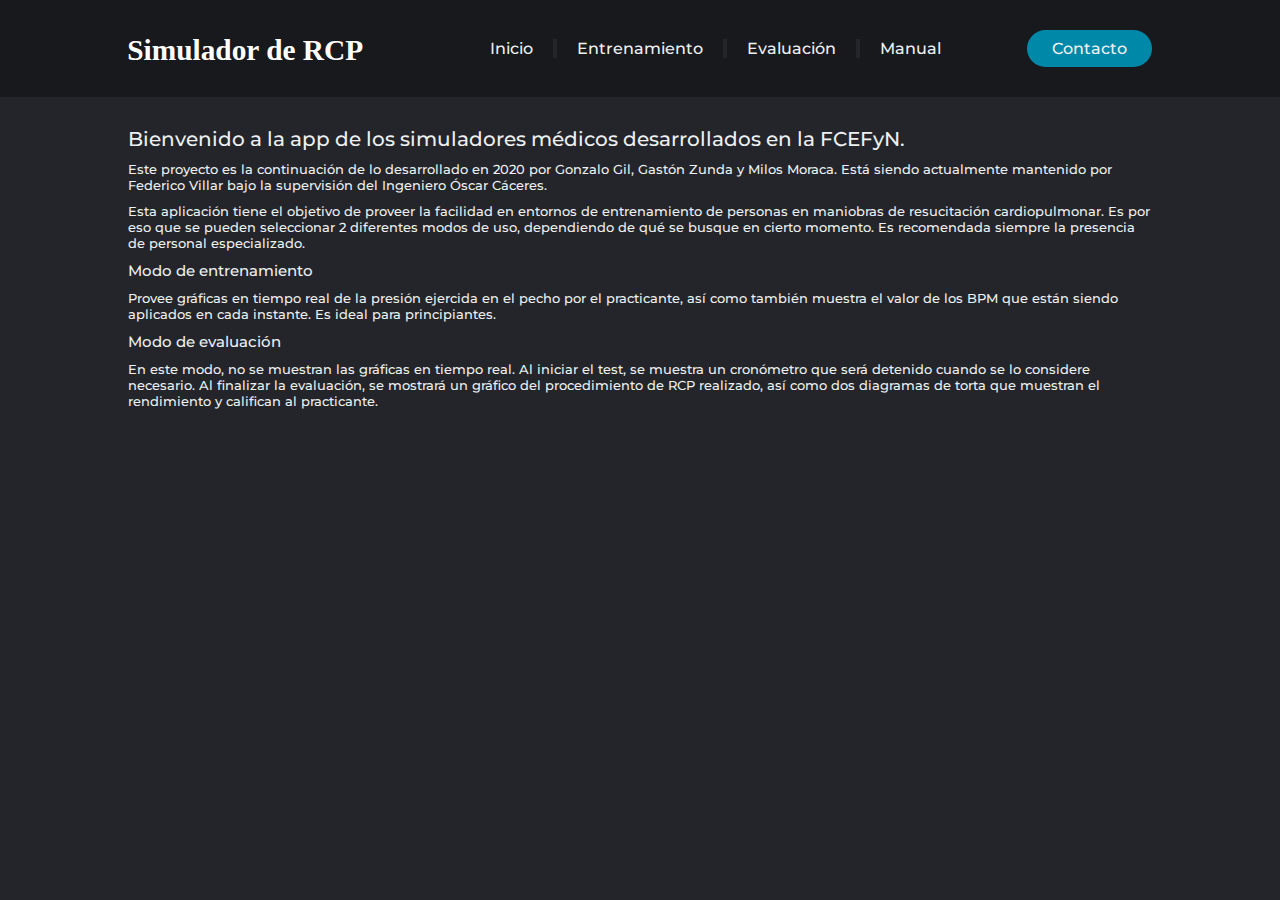
<file: simuladorRCP_Chrome/webApp/index.html>
<!DOCTYPE html>
<html>
  <head>
    <meta http-equiv="X-UA-Compatible" content="IE=edge,chrome,safari=1" />
    <meta charset="UTF-8" />
    <link rel="icon" href="images/titleIcon.ico">
    <title>Simulador de RCP</title>
    <link rel="stylesheet" href="index.css" />
  </head>
  <body>
    <header>
      <img class="logo" src="images/forAppIcon.svg" alt="logo" />
      <nav>
        <ul class="nav__links">
          <li><a href="#">Inicio</a></li>
          <li><a href="training.html">Entrenamiento</a></li>
          <li><a href="exam.html">Evaluación</a></li>
          <li><a href="userManual.html">Manual</a></li>
        </ul>
      </nav>
      <a class="cta" href="contact.html"><button>Contacto</button></a>
    </header>
    <div class="main">
      <div id="topText">
        <h1>
          Bienvenido a la app de los simuladores médicos desarrollados en la
          FCEFyN.
        </h1>
        <p>
          Este proyecto es la continuación de lo desarrollado en 2020 por Gonzalo Gil, 
          Gastón Zunda y Milos Moraca. Está siendo actualmente mantenido por Federico Villar 
          bajo la supervisión del Ingeniero Óscar Cáceres.
        </p>
        <p>
          Esta aplicación tiene el objetivo de proveer la facilidad en entornos de entrenamiento
           de personas en maniobras de resucitación cardiopulmonar. Es por eso que se pueden seleccionar
            2 diferentes modos de uso, dependiendo de qué se busque en cierto momento. Es recomendada
             siempre la presencia de personal especializado.
        </p>
        <h2>Modo de entrenamiento</h2>
        <p>
          Provee gráficas en tiempo real de la presión ejercida en el pecho por el practicante, así como 
          también muestra el valor de los BPM que están siendo aplicados en cada instante. Es ideal 
          para principiantes.
        </p>
        <h2>Modo de evaluación</h2>
        <p>
          En este modo, no se muestran las gráficas en tiempo real. Al iniciar el test, se muestra un 
          cronómetro que será detenido cuando se lo considere necesario. Al finalizar la evaluación, se 
          mostrará un gráfico del procedimiento de RCP realizado, así como dos diagramas de torta que 
          muestran el rendimiento y califican al practicante.
        </p>
      
    </div>
  </body>
</html>
</file>
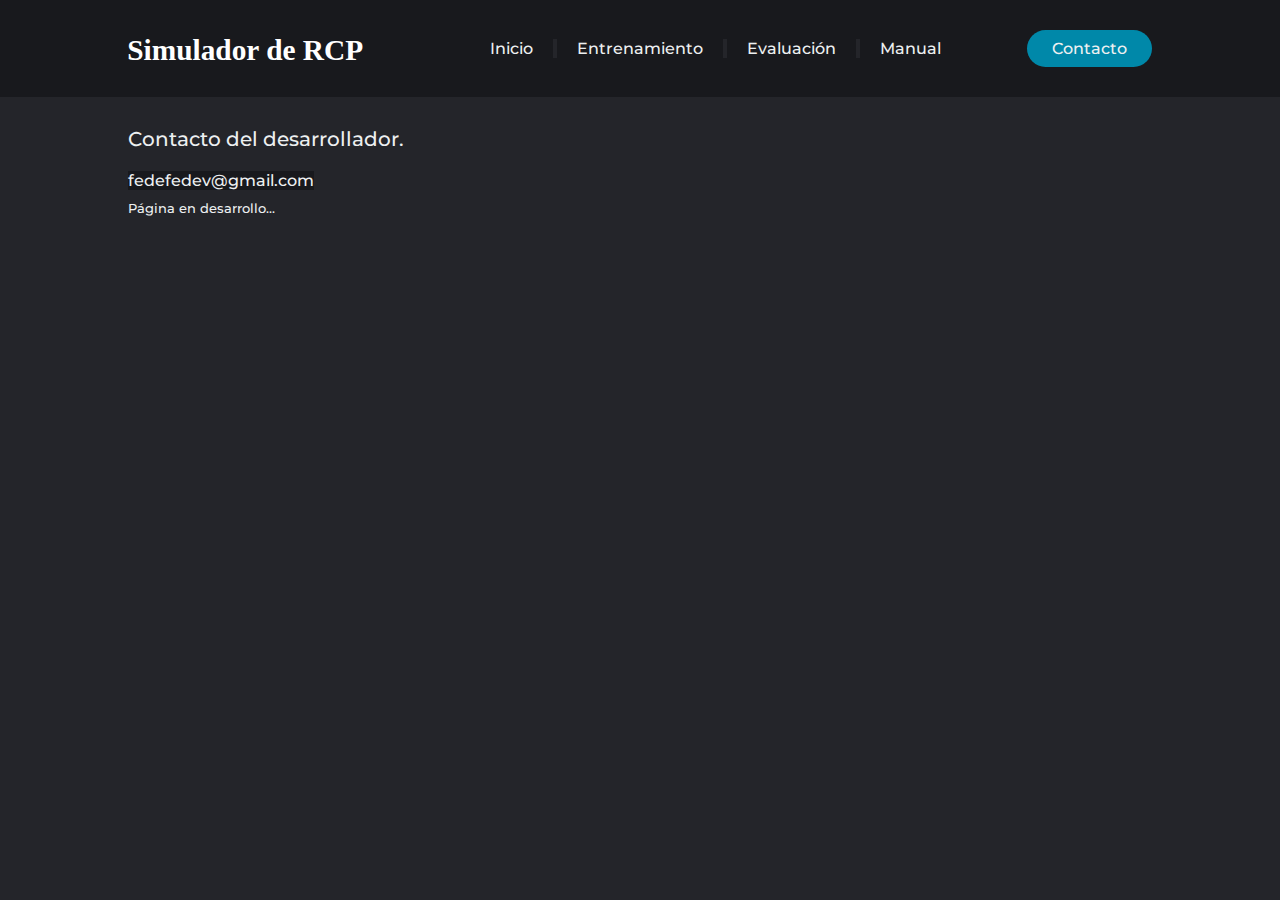
<file: simuladorRCP_Chrome/webApp/contact.html>
<!DOCTYPE html>
<html>
  <head>
    <meta http-equiv="X-UA-Compatible" content="IE=edge,chrome,safari=1" />
    <meta charset="UTF-8" />
    <link rel="icon" href="images/titleIcon.ico">
    <title>Simulador de RCP</title>
    <link rel="stylesheet" href="contact.css" />
  </head>
  <body>
    <header>
      <img class="logo" src="images/forAppIcon.svg" alt="logo" />
      <nav>
        <ul class="nav__links">
          <li><a href="index.html">Inicio</a></li>
          <li><a href="training.html">Entrenamiento</a></li>
          <li><a href="exam.html">Evaluación</a></li>
          <li><a href="userManual.html">Manual</a></li>
        </ul>
      </nav>
      <a class="cta" href="#"><button>Contacto</button></a>
    </header>
    <div class="main">
      <div id="topText">
        <h1>
          Contacto del desarrollador.
        </h1>
        <a href = "mailto: fedefedev@gmail.com">fedefedev@gmail.com</a>
        <p>Página en desarrollo...</p>
    </div>
  </body>
</html>
</file>
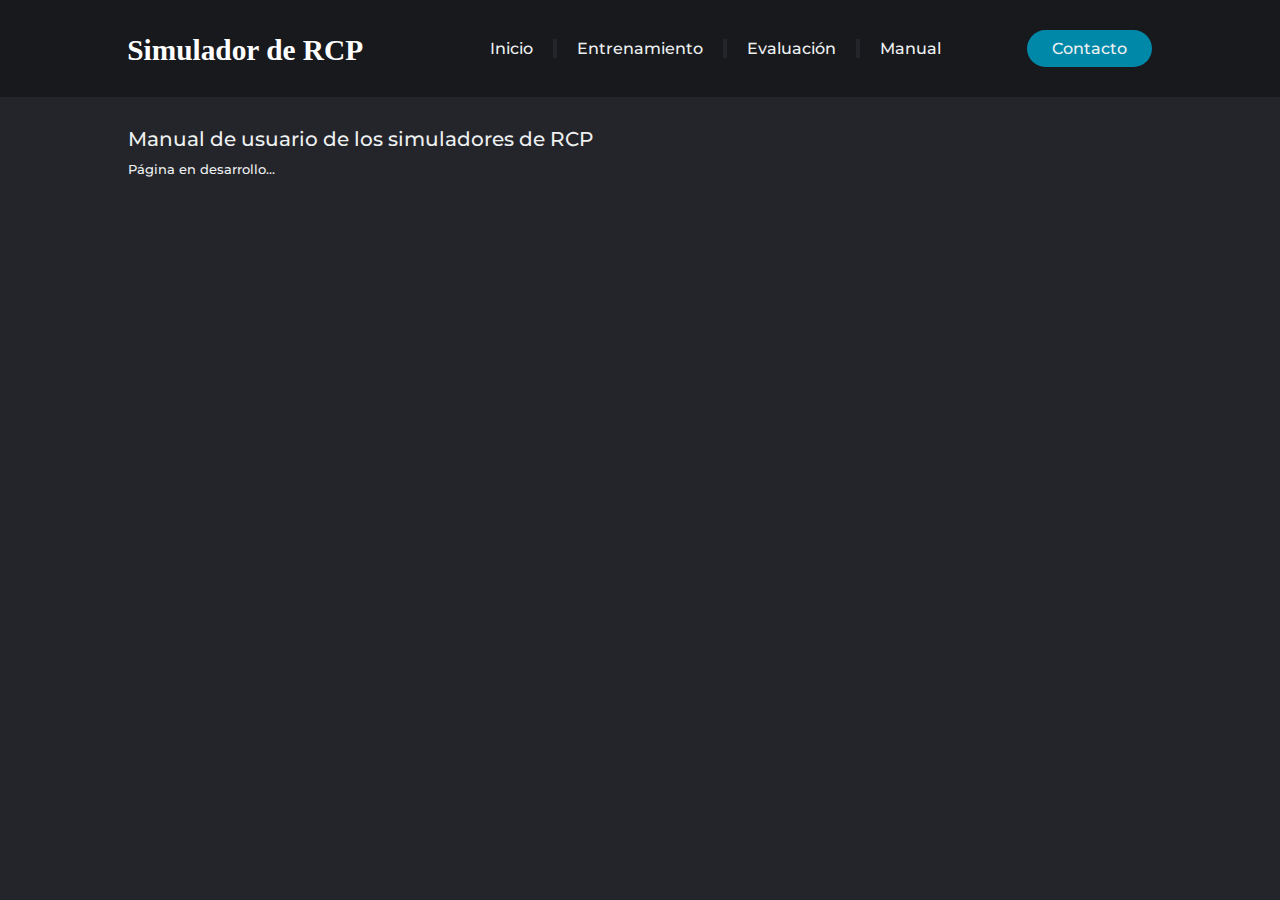
<file: simuladorRCP_Chrome/webApp/userManual.html>
<!DOCTYPE html>
<html>
  <head>
    <meta http-equiv="X-UA-Compatible" content="IE=edge,chrome,safari=1" />
    <meta charset="UTF-8" />
    <link rel="icon" href="images/titleIcon.ico">
    <title>Simulador de RCP</title>
    <link rel="stylesheet" href="index.css" />
  </head>
  <body>
    <header>
      <img class="logo" src="images/forAppIcon.svg" alt="logo" />
      <nav>
        <ul class="nav__links">
          <li><a href="index.html">Inicio</a></li>
          <li><a href="training.html">Entrenamiento</a></li>
          <li><a href="exam.html">Evaluación</a></li>
          <li><a href="#">Manual</a></li>
        </ul>
      </nav>
      <a class="cta" href="contact.html"><button>Contacto</button></a>
    </header>
    <div class="main">
      <div id="topText">
        <h1>
          Manual de usuario de los simuladores de RCP
        </h1>
        <p>
          Página en desarrollo...
        </p>
    </div>
  </body>
</html>
</file>
<file: simuladorRCP_Chrome/webApp/index.css>
@import url('https://fonts.googleapis.com/css2?family=Montserrat:wght@200;500&display=swap');

* {
    box-sizing: border-box;
    margin: 0;
    padding: 0;
    background-color: #24252a;
}

li,a,button {
    font-family: "Montserrat", sans-serif;
    font-weight: 500;
    font-size: 16px;
    color: #edf0f1;
    text-decoration: none;
    background-color: #18191d;
}

header {
    display: flex;
    justify-content: space-between;
    align-items: center;
    padding: 30px 10%;
    background-color: #18191d;
}

.logo {
    cursor: pointer;
    background-color: #18191d;
}

.nav__links li {
    display: inline-block;
    padding: 0px 20px;
    background-color: #18191d;
}

.nav__links li a{
    transition: all 0.3s ease 0s;
    background-color: #18191d;
}

.nav__links li a:hover {
    color: #0088a9;
    background-color: #18191d;
}

button {
    padding: 9px 25px;
    background-color: rgba(0, 136, 169, 1);
    border: none;
    border-radius: 50px;
    cursor: pointer;
    transition: all 0.3s ease 0s;
}

button:hover {
    background-color: rgba(0, 136, 169, 0.8);
}

.main {
    align-items: center;
    padding: 30px 10%;
}

h1 {
    font-family: "Montserrat", sans-serif;
    font-weight: 500;
    font-size: 16px;
    color: #edf0f1;
    text-decoration: none;
}

.topText {
    display: flex;
    text-align: center;
}

h1 {
    font-family: "Montserrat", sans-serif;
    font-weight: 500;
    font-size: 20px;
    color: #edf0f1;
    text-decoration: none;
    text-align: left;
}

h2 {
    margin-top: 10px;
    font-family: "Montserrat", sans-serif;
    font-weight: 500;
    font-size: 15px;
    color: #edf0f1;
    text-decoration: none;
    text-align: left;
}

p {
    margin-top: 10px;
    font-family: "Montserrat", sans-serif;
    font-weight: 500;
    font-size: 13px;
    color: #edf0f1;
    text-decoration: none;
    text-align: left;
}

.connectButton {
    display: flex;
    justify-content: center;
}

.connect {
    font-family: "Montserrat", sans-serif;
    font-weight: 500;
    font-size: 12px;
    color: #edf0f1;
    text-decoration: none;
    background-color: rgba(0, 136, 169, 1);
    border: none;
    border-radius: 50px;
    cursor: pointer;
    transition: all 0.3s ease 0s;
}

.connect:hover {
    background-color: rgba(0, 136, 169, 0.8);
}

#connectButton {
    margin-top: 10px;
    display: flex;
    justify-content: center;
}
</file>
<file: simuladorRCP_Chrome/webApp/contact.css>
@import url('https://fonts.googleapis.com/css2?family=Montserrat:wght@200;500&display=swap');

* {
    box-sizing: border-box;
    margin: 0;
    padding: 0;
    background-color: #24252a;
}

li,a,button {
    font-family: "Montserrat", sans-serif;
    font-weight: 500;
    font-size: 16px;
    color: #edf0f1;
    text-decoration: none;
    background-color: #18191d;
}

header {
    display: flex;
    justify-content: space-between;
    align-items: center;
    padding: 30px 10%;
    background-color: #18191d;
}

.logo {
    cursor: pointer;
    background-color: #18191d;
}

.nav__links li {
    display: inline-block;
    padding: 0px 20px;
    background-color: #18191d;
}

.nav__links li a{
    transition: all 0.3s ease 0s;
    background-color: #18191d;
}

.nav__links li a:hover {
    color: #0088a9;
    background-color: #18191d;
}

button {
    padding: 9px 25px;
    background-color: rgba(0, 136, 169, 1);
    border: none;
    border-radius: 50px;
    cursor: pointer;
    transition: all 0.3s ease 0s;
}

button:hover {
    background-color: rgba(0, 136, 169, 0.8);
}

.main {
    align-items: center;
    padding: 30px 10%;
}

h1 {
    font-family: "Montserrat", sans-serif;
    font-weight: 500;
    font-size: 16px;
    color: #edf0f1;
    text-decoration: none;
    margin-bottom: 20px;
}

.topText {
    display: flex;
    text-align: center;
}

h1 {
    font-family: "Montserrat", sans-serif;
    font-weight: 500;
    font-size: 20px;
    color: #edf0f1;
    text-decoration: none;
    text-align: left;
}

h2 {
    margin-top: 10px;
    font-family: "Montserrat", sans-serif;
    font-weight: 500;
    font-size: 15px;
    color: #edf0f1;
    text-decoration: none;
    text-align: left;
}

p {
    margin-top: 10px;
    font-family: "Montserrat", sans-serif;
    font-weight: 500;
    font-size: 13px;
    color: #edf0f1;
    text-decoration: none;
    text-align: left;
}

.connectButton {
    display: flex;
    justify-content: center;
}

.connect {
    font-family: "Montserrat", sans-serif;
    font-weight: 500;
    font-size: 12px;
    color: #edf0f1;
    text-decoration: none;
    background-color: rgba(0, 136, 169, 1);
    border: none;
    border-radius: 50px;
    cursor: pointer;
    transition: all 0.3s ease 0s;
}

.connect:hover {
    background-color: rgba(0, 136, 169, 0.8);
}

#connectButton {
    margin-top: 10px;
    display: flex;
    justify-content: center;
}
</file>
